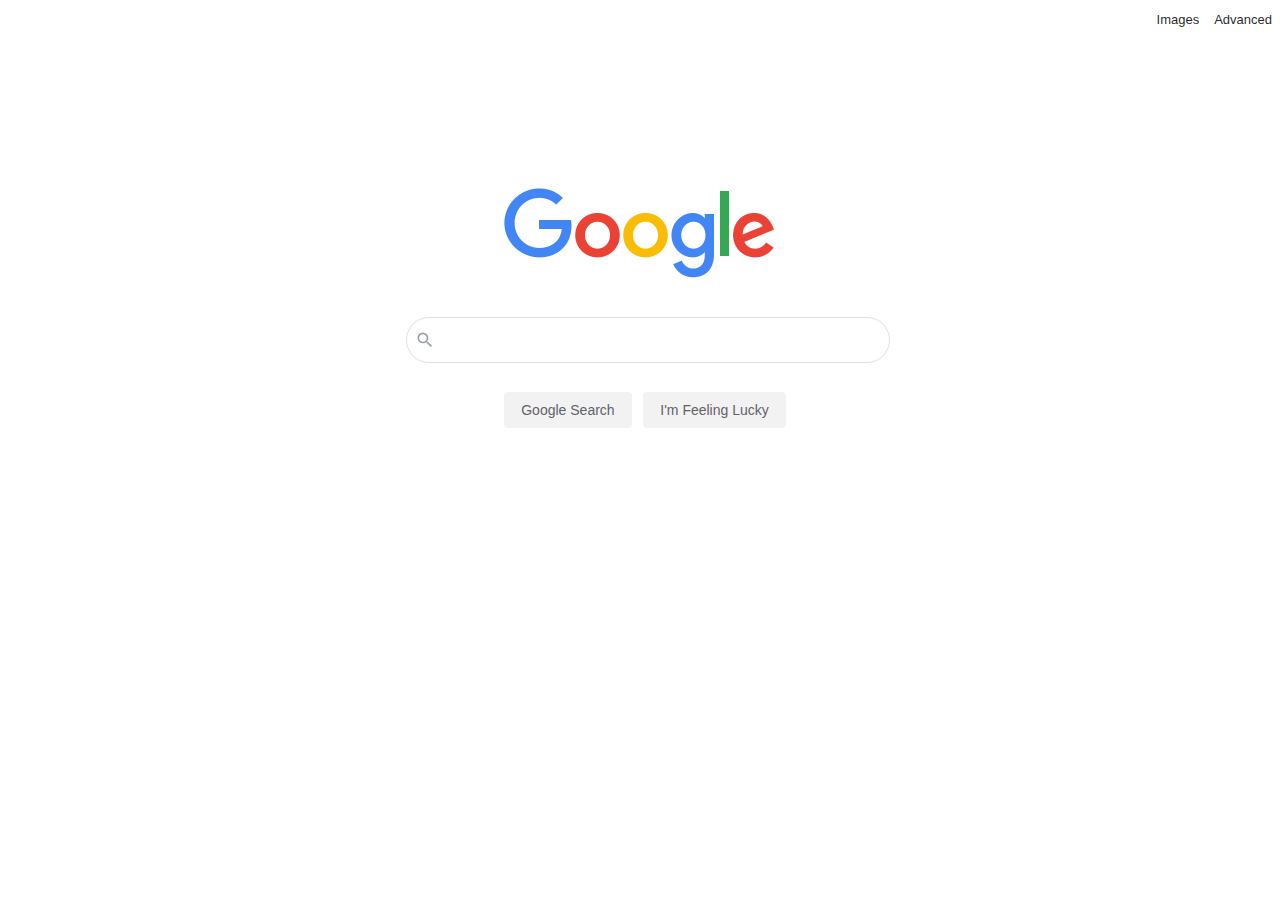
<file: index.html>
<!DOCTYPE html>
<html lang="en">

<head>
  <meta charset="UTF-8" />
  <meta name="viewport" content="width=device-width, initial-scale=1.0" />
  <link rel="stylesheet" href="./style/simple.css" />

  <title>Google search</title>
</head>

<body>
  <div class="link-menu-container">
    <div class="link-menu">
      <div class="menu-link">
        <a href="googleimage.html">Images</a>
      </div>
      <div class="menu-link">
        <a href="googleadvanced.html">Advanced</a>
      </div>
    </div>
  </div>
  <div class="form-wrapper">
    <form action="https://google.com/search" id="search-form">
      <div class="form-inner-wrapper">
        <div class="search-field-container">
          <div class="search-field-overlay">
            <div class="spyglass-box-wrapper">
              <div class="spyglass-box">
                <span class="spyglass-svg-span">
                  <svg focusable="false" xmlns="http://www.wr.org/2000/svg" viewBox="0 0 24 24">
                    <path
                      d="M15.5 14h-.79l-.28-.27A6.471 6.471 0 0 0 16 9.5 6.5 6.5 0 1 0 9.5 16c1.61 0 3.09-.59 4.23-1.57l.27.28v.79l5 4.99L20.49 19l-4.99-5zm-6 0C7.01 14 5 11.99 5 9.5S7.01 5 9.5 5 14 7.01 14 9.5 11.99 14 9.5 14z">
                    </path>
                  </svg>
                </span>
              </div>
            </div>
            <div class="input-box">
              <input autocomplete="off" type="text" name="q" class="search-input" />
            </div>
          </div>
          <div class="buttons-container">
            <center>
              <input type="submit" value="Google Search" />
              <input value="I'm Feeling Lucky" aria-label="I'm Feeling Lucky" name="btnI" type="submit"
                jsaction="sf.lck" data-ved="0ahUKEwjPzJuWtIjrAhUK-qQKHYyqAPgQ19QECAs">
            </center>
          </div>
        </div>
      </div>
    </form>
  </div>
  <div class="logo-box">
    <center>
      <img class="logo" src="./img/googlelogo_color_272x92dp.png" alt="logo" />
    </center>
  </div>
</body>

</html>
</file>
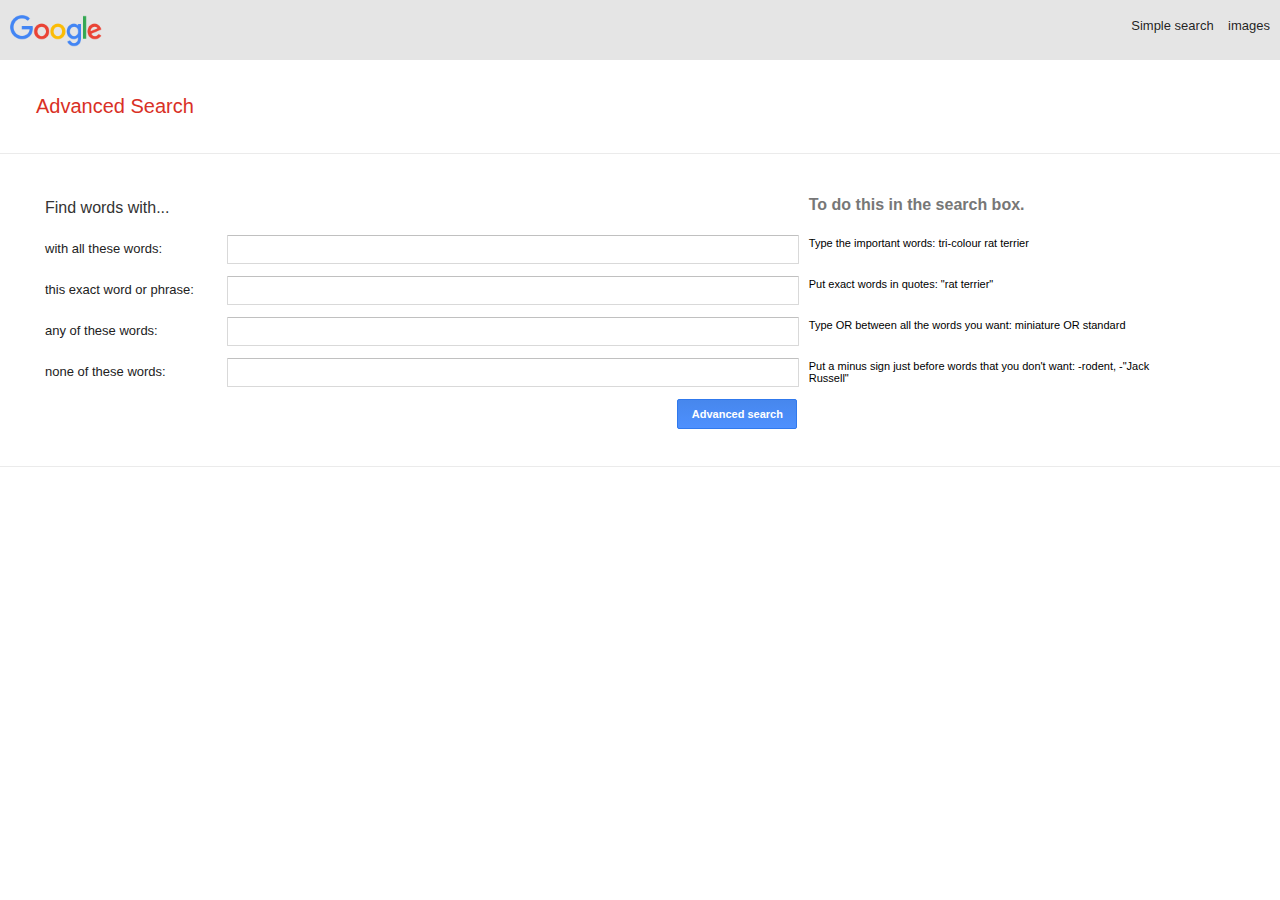
<file: googleadvanced.html>
<!DOCTYPE html>
<html lang="en">

<head>
  <meta charset="UTF-8" />
  <meta name="viewport" content="width=device-width, initial-scale=1.0" />
  <link rel="stylesheet" href="./style/advanced.css">
  <title>google image search</title>
</head>

<body>
  <div class="advanced-header">
    <div class="logo-box">
      <a href="index.html"><img class="logo-image" src="./img/googlelogo_color_272x92dp.png" alt="google logo link"></a>
    </div>
    <div class="links">
      <ul>
        <li><a href="./index.html">Simple search</a></li>
        <li><a href="./googleimage.html">images</a> </li>
      </ul>
    </div>
  </div>
  <div class="content-wrapper">
    <div class="advanced-top">Advanced Search</div>
    <div class="horizontal-line"></div>

    <div class="advanced-form-container">
      <form action="https://www.google.com/search" method="GET">
        <div class="form-content-container">
          <div class="row">
            <div class="col-label label-header"><label for="q-field">Find words with... </div>
            <div class="middle-filler col-input"></div>
            <div class="example-header col-example">To do this in the search box.</div>
          </div>
          <div class="row">
            <div class="col-label"><label for="q-field">with all these words:</label> </div>
            <div class="col-input"><input id="q-field" type="text" name="as_q"></div>
            <div class="col-example">Type the important words: tri-colour rat terrier</div>
          </div>
          <div class="row">
            <div class="col-label"><label for="epq-field">this exact word or phrase:</label></div>
            <div class="col-input"><input id="epq-field" type="text" name="as_epq"></div>
            <div class="col-example">Put exact words in quotes: "rat terrier"</div>
          </div>
          <div class="row">
            <div class="col-label"><label for="oq-field">any of these words:</label></div>
            <div class="col-input"><input id="oq-field" type="text" name="as_oq"></div>
            <div class="col-example">Type OR between all the words you want: miniature OR standard</div>
          </div>
          <div class="row">
            <div class="col-label"><label for="eq-field">none of these words:</label></div>
            <div class="col-input"><input id="eq-field" type="text" name="as_eq"></div>
            <div class="col-example">Put a minus sign just before words that you don't want: -rodent, -"Jack Russell"
            </div>
          </div>
        </div>
        <div class="row">
          <div class="col-label"></div>
          <div class="col-input button-container">
            <input type="submit" value="Advanced search" />
            <input id="CIGjud" name="tbs" type="hidden" value="">
          </div>
          <div class="col-example"></div>
        </div>
      </form>
    </div>
  </div>
  <div class="horizontal-line"></div>

</body>

</html>
</file>
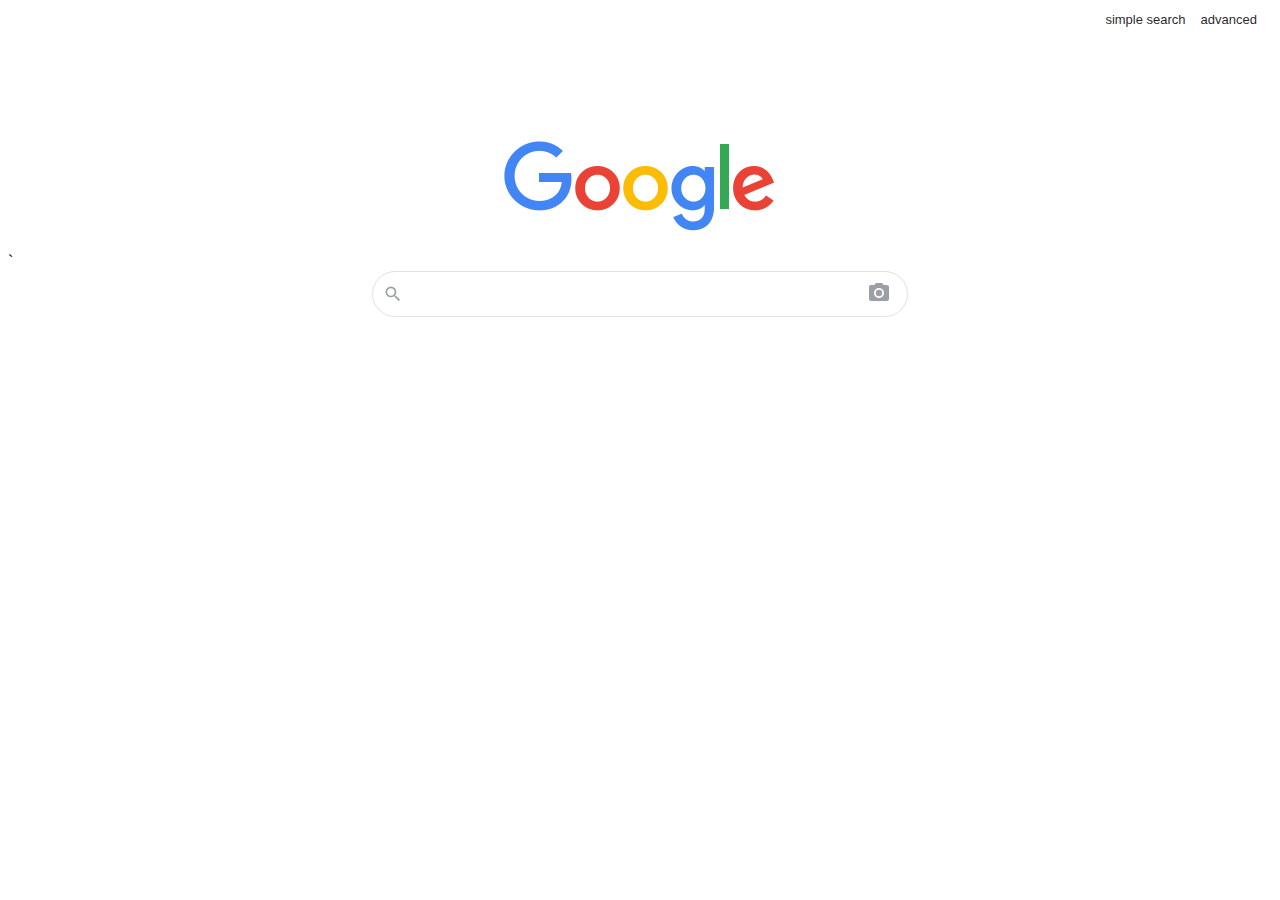
<file: googleimage.html>
<!DOCTYPE html>
<html lang="en">

<head>
  <meta charset="UTF-8" />
  <meta name="viewport" content="width=device-width, initial-scale=1.0" />
  <link rel="stylesheet" href="./style/images.css" />
  <title>google image search</title>
</head>

<body>
  <header class="top-header">
    <div class="menu">
      <div class="menu-link-box">
        <a class="menu-link" href="./index.html">simple search</a>
      </div>
      <div class="menu-link-box">
        <a class="menu-link" href="./googleadvanced.html">advanced</a>
      </div>
    </div>
  </header>
  <div class="logo-container">
    <img src="./img/googlelogo_color_272x92dp.png" alt="logo" class="logo" />
  </div>
  <div class="form-container">
    <form action="https://www.google.com/search?tbm=isch">
      <!--hidden params used by google image search-->
      <div id="tophf">`
        <input name="hl" value="en" type="hidden" /><input name="tbm" value="isch" type="hidden" /><input name="sxsrf"
          value="ALeKk03NJ8yCsFP-MaH8GjDX4ZN5UTQIzQ:1595527293496" type="hidden" /><input name="source" type="hidden"
          value="hp" /><input name="biw" type="hidden" value="1119" /><input name="bih" type="hidden"
          value="432" /><input value="fdAZX5j6G8asaa-cn8AE" name="ei" type="hidden" /><input
          value="AINFCbYAAAAAXxnejbOSVQ2wG6CJVXj4CMdvRmsZ8MCz" disabled="true" name="iflsig" type="hidden" />
      </div>
      <div class="input-overlay-box">
        <div class="input-content-box">
          <!-- continue here -->
          <div class="spyglass-box">
            <span class="spyglass-svg-span">
              <svg focusable="false" xmlns="http://www.wr.org/2000/svg" viewBox="0 0 24 24">
                <path
                  d="M15.5 14h-.79l-.28-.27A6.471 6.471 0 0 0 16 9.5 6.5 6.5 0 1 0 9.5 16c1.61 0 3.09-.59 4.23-1.57l.27.28v.79l5 4.99L20.49 19l-4.99-5zm-6 0C7.01 14 5 11.99 5 9.5S7.01 5 9.5 5 14 7.01 14 9.5 11.99 14 9.5 14z">
                </path>
              </svg>
            </span>
          </div>

          <input class="input-text-field" maxlength="2048" name="q" type="text" jsaction="paste:puy29d"
            aria-autocomplete="both" aria-haspopup="false" autocapitalize="off" autocomplete="off" autocorrect="off"
            autofocus="" role="combobox" spellcheck="false" title="Search" value="" aria-label="Search"
            data-ved="0ahUKEwjYrLms-uPqAhVGVhoKHS_OB0gQ39UDCAQ" />

          <!-- <input type="submit" value=""> -->
          <button class="camera-button">
            <span class="camera-svg-span">
              <svg xmlns="http://www.w3.org/2000/svg" height="24" viewBox="0 0 24 24" width="24">
                <path d="M0 0h24v24H0z" fill="none" />
                <circle cx="12" cy="12" r="3.2" />
                <path
                  d="M9 2L7.17 4H4c-1.1 0-2 .9-2 2v12c0 1.1.9 2 2 2h16c1.1 0 2-.9 2-2V6c0-1.1-.9-2-2-2h-3.17L15 2H9zm3 15c-2.76 0-5-2.24-5-5s2.24-5 5-5 5 2.24 5 5-2.24 5-5 5z" />
              </svg>
            </span>
          </button>
          <!-- </input> -->
        </div>
      </div>
  </div>
  </form>
</body>

</html>
</file>
<file: style/simple.css>
a {
  line-height: 24px;
  text-decoration: none;
  display: inline-block;
  outline: none;
  color: rgba(0, 0, 0, 0.87);
  vertical-align: middle;
}
a:active {
  text-decoration: underline;
}
a.menu-link:hover {
  text-decoration: underline;
  opacity: 0.85;
}
.menu-link {
  display: inline-block;
  font-size: 13px;
  padding-left: 15px;
  margin-left: 0;
  margin-right: 0;
  overflow: hidden;
}
.menu-link:hover {
  text-decoration: underline;
}
.link-menu {
  min-width: 181px;
  z-index: 200;
  display: flex;
  flex: right;
  justify-content: flex-end;
  position: relative;
  text-align: right;
  align-items: center;
  user-select: none;
  margin-left: 0 !important;
  margin-right: 0 !important;
  white-space: nowrap;
}
.link-menu-container {
  font-size: 13px;
  width: 100%;
}

body {
  font-size: small;
  font-family: arial, sans-serif;
  color: #222;
}
.form-wrapper {
  position: absolute;
  width: 100%;
  margin-top: 0;
  min-width: 980px;
  z-index: 100;
  top: 311px;
}
#search-form {
  overflow: visible;
  max-width: none;
  margin: 0 auto;
  width: 833px;
  background: none;
}
div.search-field-container {
  position: relative;
  margin: 0 auto;
  padding-top: 6px;
  width: 484px;
}

.search-field-overlay {
  border: 1px solid #dfe1e5;
  box-shadow: none;
  border-radius: 24px;
  height: 44px;
  margin: 0 auto;
  width: 482px;
  z-index: 3;
  background-color: #fff;
  display: flex;
}
div.search-field-overlay:hover {
  box-shadow: 0 1px 6px 0 rgba(32, 33, 36, 0.28);
  border-color: rgba(223, 335, 229, 0);
}
.spyglass-box-wrapper {
  display: flex;
  align-items: center;
  padding-right: 13px;
  margin-left: 8px;
  padding-right: 13px;
}
.spyglass-box {
  margin: auto;
}
.spyglass-svg-span {
  color: #9aa0a6;
  margin-top: 3px;
  height: 20px;
  width: 20px;

  line-height: 24px;
  display: inline-block;
  fill: currentColor;
  position: relative;
}
.spyglass-svg-span svg {
  display: block;
  width: 100%;
  height: 100%;
}
.input-box-wrapper {
  display: flex;
  flex: 1;
  flex-wrap: wrap;
}
.input-box {
  display: flex;
  flex: 1;
  flex-wrap: wrap;
}
input.search-input {
  background-color: transparent;
  border: none;
  margin: 0;
  padding: 0;
  color: rgba(0, 0, 0, 0.87);
  word-wrap: break-word;
  outline: none;
  display: flex;
  flex: 100%;
  margin-top: -14px;
  height: 34px !important;
  line-height: 34px;
  font: 16px arial, sans-serif;
  position: relative;
  top: 17px;
}
.buttons-container {
  height: 70px;
  padding-top: 18px;
  width: 478px;
}
input[type='submit'] {
  background-color: #f2f2f2;
  border: 1px solid #f2f2f2;
  border-radius: 4px;
  color: #5f6368;
  cursor: pointer;
  font-family: Arial, sans-serif;
  font-size: 14px;
  margin: 11px 4px;
  padding: 0 16px;
  line-height: 27px;
  height: 36px;
  min-width: 54px;
  text-align: center;
  user-select: none;
}
input[type='submit']:hover {
  background-image: linear-gradient(to top, #f5f5f5, #f1f1f1);
  background-color: #f8f8f8;
  border: 1px solid #c6c6c6;
  color: #222;
  box-shadow: 0 1px 1px rgba(0, 0, 0, 0.1);
}
.logo-box {
  margin-top: 47px;
  height: 233px;
  min-width: 980px;
}
.logo {
  padding-top: 109px;
  width: 272px;
  height: 92px;
}
</file>
<file: style/advanced.css>
body {
    margin:0;
    padding:0;

    font-family: arial, sans-serif;
}
.advanced-header{
        background: #e5e5e5;
    display: flex;
}
.links{
    width: 100%;
    display: flex;
    justify-content: flex-end;
}
li{
    display: inline;
    padding-right: 10px;
}
a {
    font-size: 13px;
    color: rgba(0, 0, 0, 0.87);
    text-decoration: none;
}
a:hover{
    text-decoration: underline;
    opacity: 0.85;

}
.logo-box{
    max-width: 152px;
    min-width: 152px;
    height: 60px;
    line-height: 58px;
    overflow: hidden;
}
.logo-image{
    height: 32px;
    vertical-align: middle;
    width: 92px;
    margin-left: 10px;
}
.advanced-top{
    color:#d93025;;
    font-size: 20px;
    margin : 35px 36px;
}
.horizontal-line{
    border-bottom: 1px solid #ebebeb;
}
.advanced-form-container{
    max-width: 1140px;
    min-width:200px ;
    width: 96%;
    margin: 40px 0 2% 45px;
    display: flex;
}
form{
    flex: 100%;
}
input[type=text]{
    width: 100%;
    -webkit-border-radius: 1px;
    -moz-border-radius: 1px;
    border-radius: 1px;
    border: 1px solid #d9d9d9;
    border-top: 1px solid #c0c0c0;
    font-size: 13px;
    height: 25px;
    padding: 1px 0px;
}
.form-content-container{
    width:100%;

}
.row{
    display: flex;
    align-items: center;
}
.col-input{
    min-width: 167px;
    min-height: 41px;
    width:50%;
}
.col-label{
    color:#222;
    width: 16%;
    height: 30px;
    min-width: 167px;
    line-height:16px;
    font-size: 13px;
}
.col-example{
    width:33%;
    height:30px;
    font-size: 11px;
    margin: 0 0 8px 1%;
}
input[type=submit]{
    height:30px;
    min-width:120px;
    line-height: 100%;
    /* margin:10px 0px;
    padding: 0 12px; */
    box-shadow: none;
    background-color: #4d90fe;
    color:#fff;
    border: 1px solid #3079ed;
    border-radius: 2px;
    background-image:linear-gradient(to top,#4d90fe,#4787ed); ;
    outline:none;
    font-size: 11px;
    font-weight: bold;

}
input[type=submit]:hover{
    background-color: #357ae8;
    border: 1px solid #2f5bb7;
    background-image: linear-gradient(to top,#4d90fe,#357ae8);
}
.button-container{
    display: flex;
    justify-content: flex-end;
}
@media all and (max-width:1057px){
    .col-example{
        display: none;
    }
} 
.label-header{
    color:#333;
    font-size: 100%;
}
.example-header{
    color: #777;
    font-size: 13px;
    font-size: 100%;
    font-weight: 700;
}
</file>
<file: style/images.css>
body {
  font-family: Arial, sans-serif;
}
.top-header {
  font-size: 13px;
  width: 100%;
}
.menu {
  display: flex;
  justify-content: flex-end;
}

.menu-link-box {
  /* shrink 0, grow 0 basis auto */
  /* flex: 0 0 auto; */
  padding-right: 15px;
  display: inline-block;
  margin-left: 0;
  margin-left: 0;
}
.menu-link {
  text-decoration: none;
  display: inline-block;
  color: rgba(0, 0, 0, 0.87);
  line-height: 24px;
  vertical-align: middle;
}
a.menu-link:hover {
  text-decoration: underline;
  opacity: 0.85;
}

.logo-container {
  /*old school way should probably use flex instead */
  margin-left: auto;
  margin-right: auto;
  text-align: center;

  width: 100%;
  padding-top: 109px;
  padding-bottom: 16px;
  align-items: center;
  min-width: 980px;

}
.logo {
  width: 272px;
  height: 92px;
}
.form-container{
  min-width: 980px;
}
.input-overlay-box {
  display: flex;
  border: 1px solid #dfe1e5;
  box-shadow: none;
  /*move to front */
  z-index: 3;
  border-radius: 24px;
  height: 44px;
  margin: 0 auto;
  width: 534px;
}
.input-overlay-box:hover {
  box-shadow: 0 1px 6px 0 rgba(32, 33, 36, 0.26);
  border-color: rgba(223, 225, 229, 0);
}
.spyglass-box{
  display:flex;
  margin-left:10px;  
  padding-right:10px;
}
.spyglass-svg-span{
  color:#9aa0a6;
  fill:currentColor;
  height: 20px;
  width: 20px;
}
.spyglass-svg-span svg{
  display:block;
  width: 100%;
  height: 100%;
}
.input-content-box {
  display: flex;
  align-items: center;
  /* padding-right: 13px; */
  /* margin-top: -5px; */
  flex: 100%;
}
.input-text-field {
  display: flex;
  flex: 100%;
  color: rgba(0, 0, 0, 0.87);
  word-wrap: break-word;
  padding: 0;
  margin: 0;
  background-color: transparent;
  outline: none;
  border: none;
  height: 36px;
  /* line-height: 34px; */
  line-height: 36px;
  font-size: 16px;
}
.camera-button{
  background-color: transparent;
  outline:none;
  border: none;
  cursor: pointer;

}
.camera-svg-span{
  color:#9aa0a6;
  fill: currentColor;
  margin-right: 10px;
}
</file>
